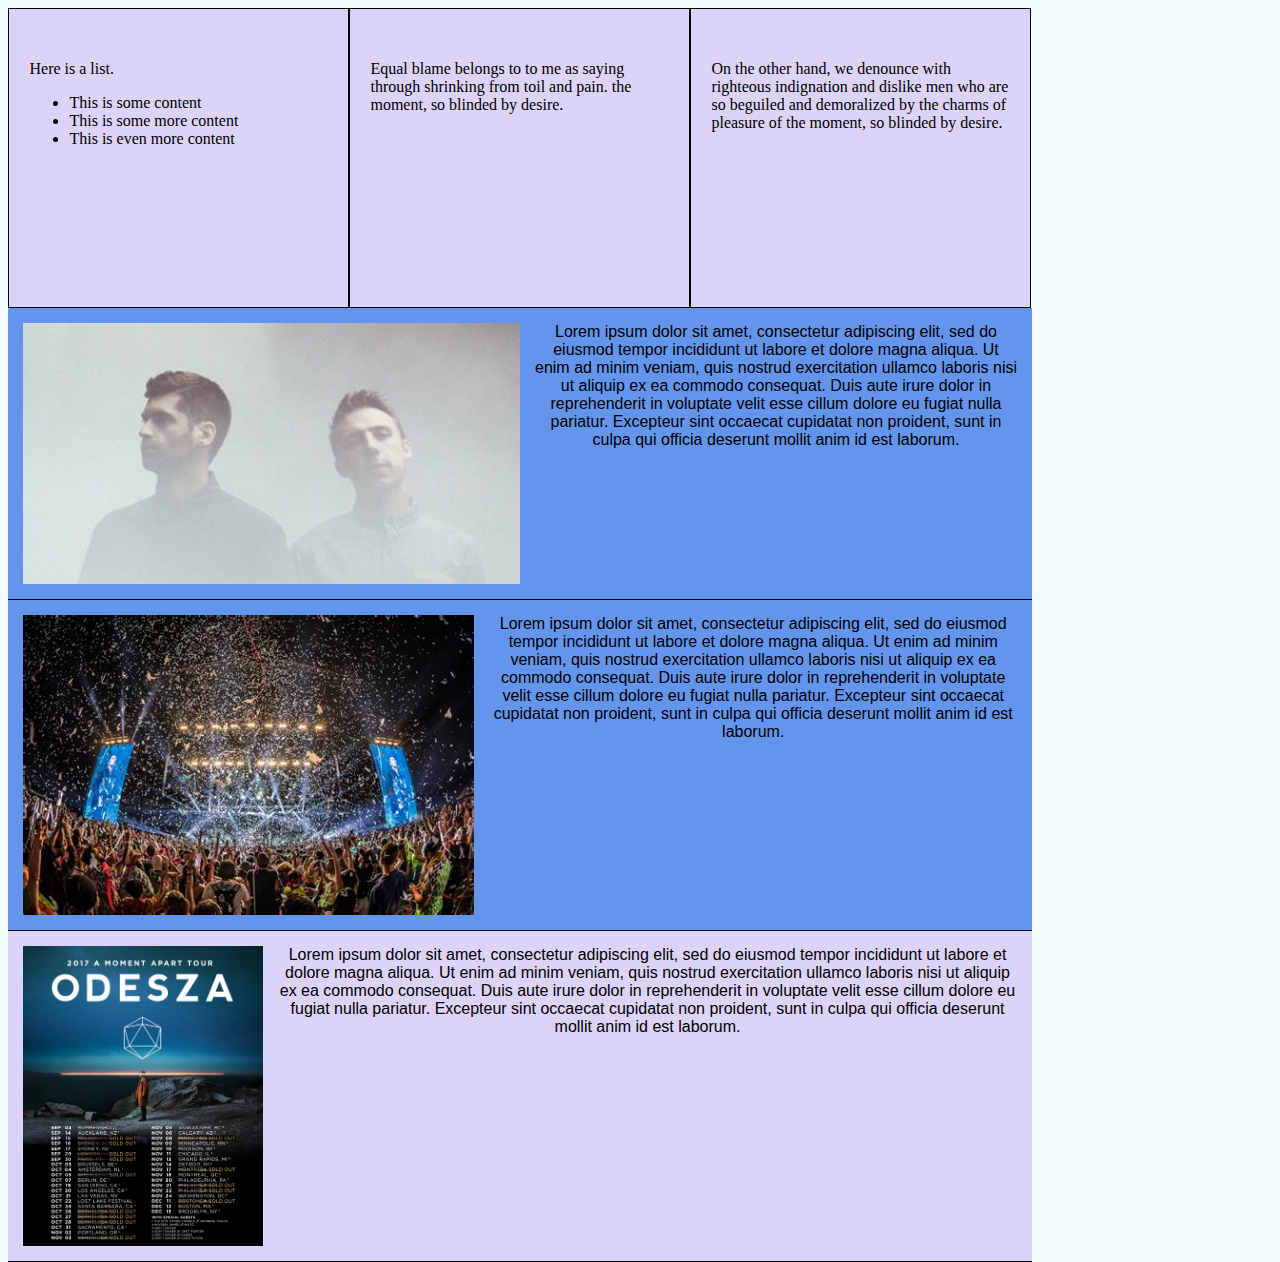
<file: index.html>
<!DOCTYPE html>
<html lang="en-us"></html>

<head>
  <link href="css/styles.css" rel="stylesheet" type="text/css">
  <title>Home</title>
</head>

<body>
  <div class="container">
    <div class="cell">
      Here is a list.
      <ul>
        <li>This is some content</li>
        <li>This is some more content</li>
        <li>This is even more content</li>
      </ul>
    </div>
    <div class="cell">
      Equal blame belongs to to me as saying through shrinking from toil and pain. the moment, so blinded by desire.
    </div>
    <div class="cell">
      On the other hand, we denounce with righteous indignation and dislike men who are so beguiled and demoralized by the charms of pleasure of the moment, so blinded by desire.
    </div>

    
    
    <div class="secondSection">
      <img src="img/odesza-artists.jpg" class="bandphoto">
      <span class="contentText">Lorem ipsum dolor sit amet, consectetur adipiscing elit, sed do eiusmod tempor incididunt ut labore et dolore magna aliqua. Ut enim ad minim veniam, quis nostrud exercitation ullamco laboris nisi ut aliquip ex ea commodo consequat. Duis aute irure dolor in reprehenderit in voluptate velit esse cillum dolore eu fugiat nulla pariatur. Excepteur sint occaecat cupidatat non proident, sunt in culpa qui officia deserunt mollit anim id est laborum.</span>
    </div>

    <div class="secondSection">
      <img src="img/odesza-concert.jpg" class="bandphoto">
      <span class="contentText">Lorem ipsum dolor sit amet, consectetur adipiscing elit, sed do eiusmod tempor incididunt ut labore et dolore magna aliqua. Ut enim ad minim veniam, quis nostrud exercitation ullamco laboris nisi ut aliquip ex ea commodo consequat. Duis aute irure dolor in reprehenderit in voluptate velit esse cillum dolore eu fugiat nulla pariatur. Excepteur sint occaecat cupidatat non proident, sunt in culpa qui officia deserunt mollit anim id est laborum.</span>
    </div>

    <br><br>

    <div class="thirdSection">
      <img src="img/odesza-tour.jpg" class="bandphoto">
      <span class="contentText">Lorem ipsum dolor sit amet, consectetur adipiscing elit, sed do eiusmod tempor incididunt ut labore et dolore magna aliqua. Ut enim ad minim veniam, quis nostrud exercitation ullamco laboris nisi ut aliquip ex ea commodo consequat. Duis aute irure dolor in reprehenderit in voluptate velit esse cillum dolore eu fugiat nulla pariatur. Excepteur sint occaecat cupidatat non proident, sunt in culpa qui officia deserunt mollit anim id est laborum.</span>
    </div>
  </div>
</body>
</html>
</file>
<file: css/styles.css>
body {
  background-color: rgb(241, 252, 255);
  width:80%;
  text-align: center;
}

.container {
  width:100%;

  
  max-height: 100%;

}

.cell {
  width:33.3%;
  height:300px;
  overflow: hidden;
  float:left;
  background-color: rgba(137, 43, 226, 0.192);
  padding-top:5%;
  padding-bottom: 5%;
  padding-left:2%;
  padding-right:2%;
  border:1px solid black;
  box-sizing: border-box;
  text-align: left;
}

.secondSection {
  background-color: cornflowerblue;
  float:left;
  
  padding:15px;
  border-bottom: 1px black solid;
}

.bandphoto {
  max-width:50%;
  max-height: 300px;
  margin-right:15px;
  float:left;
}
.contentText {

  text-align: left;
  font-family: 'Segoe UI', Tahoma, Geneva, Verdana, sans-serif;

}

.thirdSection {
  background-color: rgba(137, 43, 226, 0.192);
  float:left;
  
  padding:15px;
  border-bottom: 1px black solid;
}
</file>
